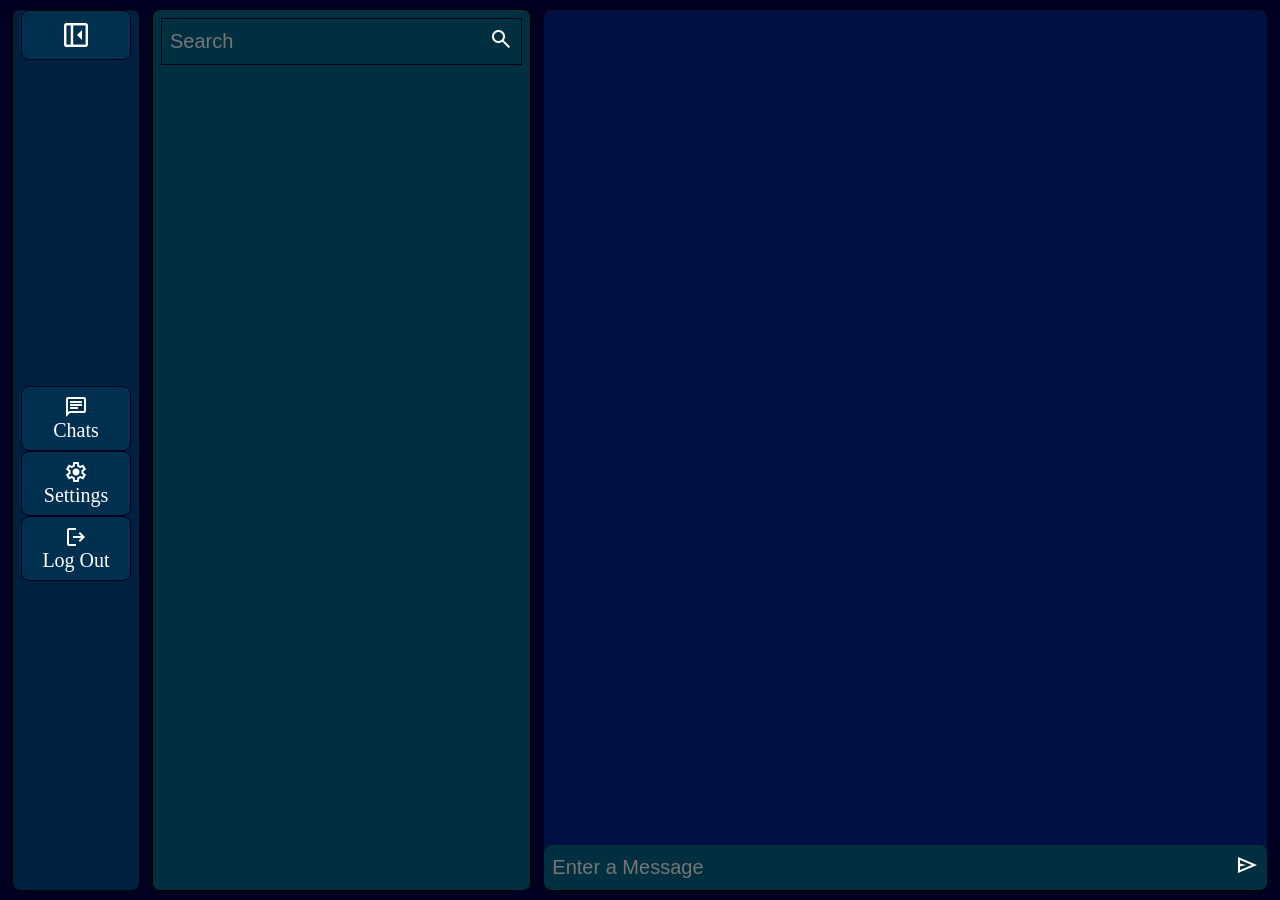
<file: index.html>
<!DOCTYPE html>
<html lang="en">
	<head>
		<meta charset="utf-8" />
		<meta name="viewport" content="width=device-width, initial-scale=1.0" />
		<link rel="stylesheet" href="style.css">
		<link rel="stylesheet" href="utilities.css">
		<link rel="stylesheet" href="https://fonts.googleapis.com/css2?family=Material+Symbols+Outlined:opsz,wght,FILL,GRAD@20..48,100..700,0..1,-50..200&icon_names=chat,left_panel_close,left_panel_open,logout,search,send,settings" />
		<title>Secure Chat App</title>
	</head>
	<body class="flex center">
		<div class="flex column gap-2" id="navigation-bar">
			<div class="flex center">
				<div class="img-button" onClick="toggleChatDrawer()">
					<span class="material-symbols-outlined" id="drawer_span">left_panel_close</span>
				</div>
			</div>
			<div class="flex column center" style="flex: 1;">
				<div class="img-button">
					<span class="material-symbols-outlined">chat</span>
					<span>Chats</span>
				</div>
				<div class="img-button">
					<span class="material-symbols-outlined">settings</span>
					<span>Settings</span>
				</div>
				<div class="img-button">
					<span class="material-symbols-outlined">logout</span>
					<span>Log Out</span>
				</div>
			</div>
		</div>
		<div class="padded-flex column center gap-2" id="chats-list-pane">
			<div class="flex center bordered" id="chats-search">
				<input type="text" id="chat-search" placeholder="Search" />
				<button><span class="material-symbols-outlined">search</span></button>
			</div>
			<div class="flex vertical-center" id="chats-list">
				<ul class="flex column">
				</ul>
			</div>
		</div>
		<div class="flex column center" id="chat-pane">
			<div class="flex center" id="chat-history">
				<ul class="flex column">
				</ul>
			</div>
			<div class="flex center" id="chat-message-area">
				<input type="text" placeholder="Enter a Message" />
				<button><span class="material-symbols-outlined">send</span></button>
			</div>
		</div>
		<script src="script.js"></script>
	</body>
</html>
</file>
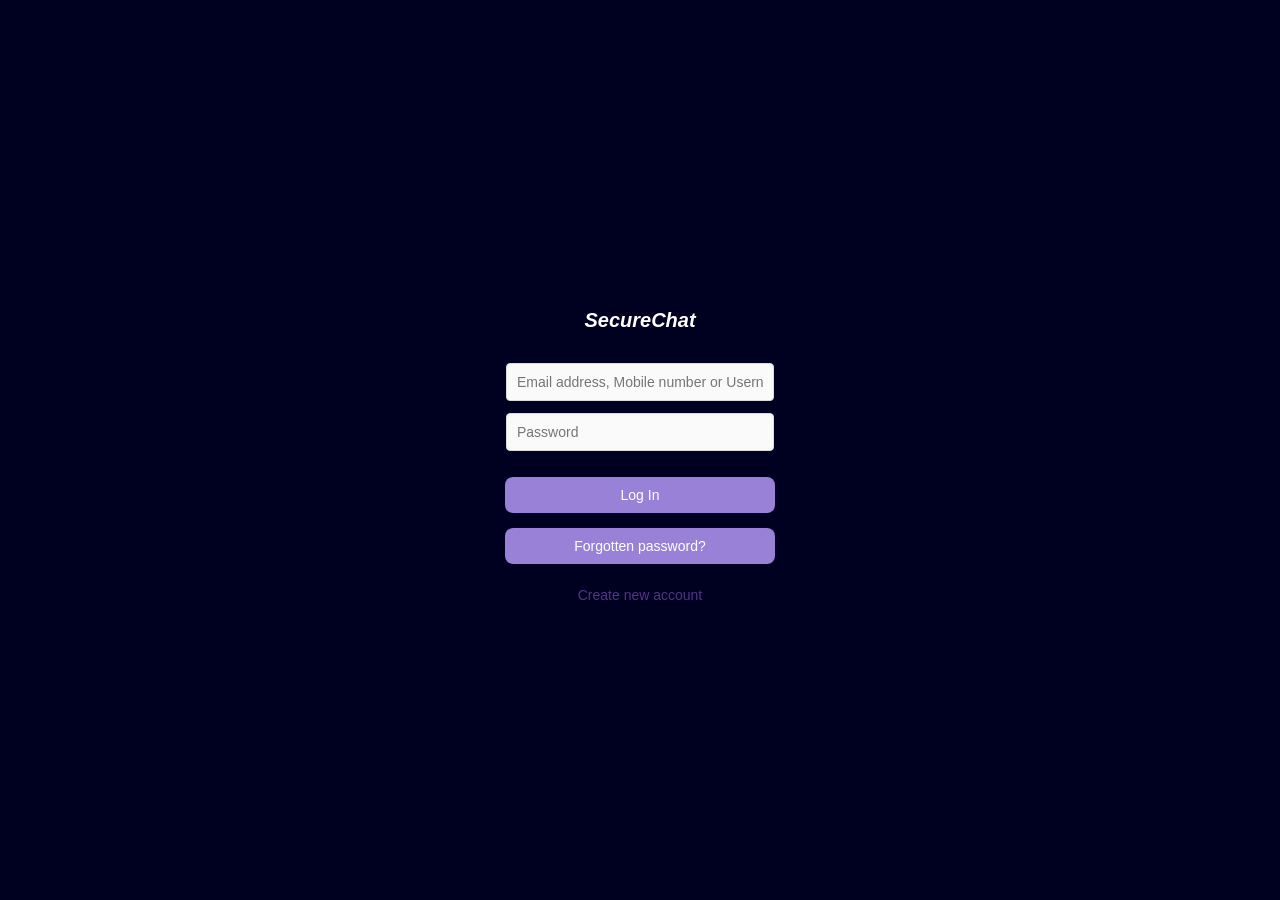
<file: login.html>
<!DOCTYPE html>
<html lang="en">
	<head>
		<meta charset="UTF-8">
		<meta name="viewport" content="width=device-width, initial-scale=1.0">
		<link rel="stylesheet" href="style.css">
		<link rel="stylesheet" href="utilities.css">
		<link rel="stylesheet" href="login.css">
		<title>Login page</title>
	</head>
	<body class="flex center login-page">
		<div class="login-form border">
			<h1 class="login-h1">SecureChat</h1>
			<form action="#">
				<div class="flex center bordered fdesign" id="logininput">
					<input type="text" id="flogin" name="flogin" placeholder="Email address, Mobile number or Username"><br>
					<span class="ferror"></span>
				</div>
				<div class="flex center bordered fdesign" id="pass">
					<input type="password" id="password" name="password" placeholder="Password"><br>
					<span class="ferror"></span>
				</div>
				<button class="btn" type="submit">Log In</button>
			</form>
			<button class="btn" onclick="window.location.href='forgotPassword.html'">Forgotten password?</button><br>
			<button class="create-btn" onclick="window.location.href='SignUp.html'">Create new account</button> 
		</div>
	</body>
</html>
</file>
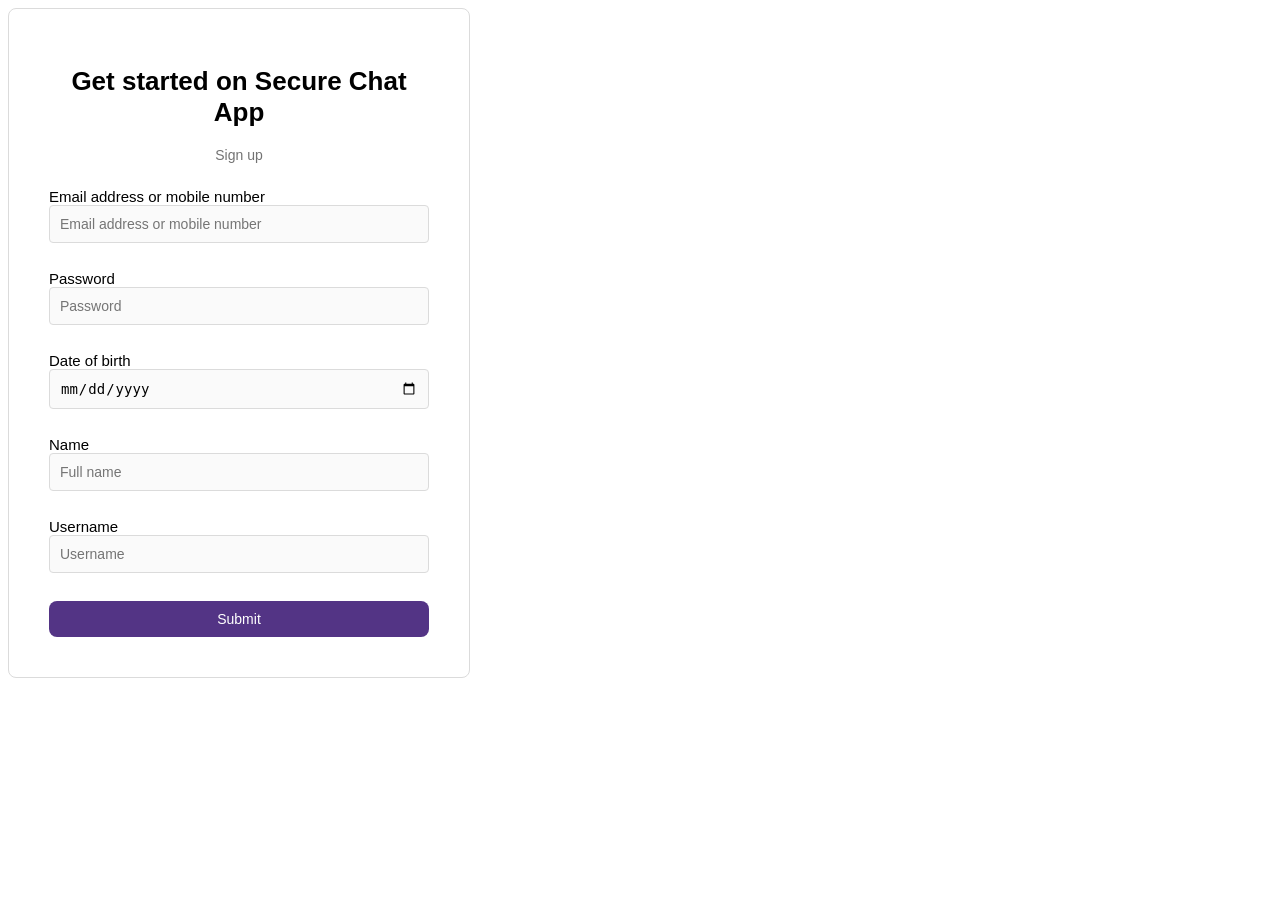
<file: signup.html>
<!DOCTYPE html>
<html lang="en">
<head>
    <meta charset="UTF-8">
    <meta name="viewport" content="width=device-width, initial-scale=1.0">
    <link rel="stylesheet" href="login.css">
    <title>signup page</title>

</head>
<body class="login-page">

    <div class="container">
        
    <h1 class="signup-heading">Get started on Secure Chat App</h1>
    <h4 class="signup-h4">Sign up</h4>

    <form name="myform" onsubmit="return validateform()">
    <!-- <div class="formdesign" id="number">
        <label for="fnumber">Mobile number</label><br>
        <input type="tel" id="fnumber" name="fnumber" placeholder="Mobile number"><br>
        <span class="formerror"></span>
    </div> -->

    <div class="formdesign" id="logininput">
        <label for="flogin">Email address or mobile number</label><br>
        <input type="text" id="flogin" name="flogin" placeholder="Email address or mobile number"><br>
        <span class="formerror"></span>
    </div>

    <div class="formdesign" id="pass">
        <label for="fpass">Password</label>
        <br>
        <input type="password" id="fpass" name="fpass" placeholder="Password"><br>
        <span class="formerror"></span>
    </div>

    <div class="formdesign" id="dob">
        <label for="fdob">Date of birth</label><br>
        <input type="date" id="fdob" name="fdob" placeholder=""><br>
        <span class="formerror"></span>
    </div>

    <div class="formdesign" id="name">
        <label for="fname">Name</label><br>
        <input type="text" id="fname" name="fname" placeholder="Full name"><br>
         <span class="formerror"></span>
    </div>

    <div class="formdesign" id="username">
        <label for="fusername">Username</label><br>
        <input type="text" id="fusername" name="fusername" placeholder="Username"><br>
        <span class="formerror"></span>
    </div>

    <input class="button" type="submit" value="Submit">

    </form>
    </div>

    <script>
    function clearErrors(){
        errors = document.getElementsByClassName('formerror');
        for(let item of errors){
        item.innerHTML = "";
        }
    }

    function seterror(id,error){
        var element = document.getElementById(id);
        element.getElementsByClassName('formerror')[0].innerHTML = error;
    }

    function validateform(){
    var returnval = true;
    clearErrors();

    var username = document.forms['myform']["fusername"].value;
    if(username.length == 0){
        seterror("username","*Please select a username for your account");
        returnval = false;  
    }

    var input = document.forms['myform']["flogin"].value;
    var mobileRegex = /^\d{10}$/; 
    var emailRegex = /^[^\s@]+@[^\s@]+\.[^\s@]+$/;

    if (!(mobileRegex.test(input) || emailRegex.test(input))) {
        seterror("logininput", "*Enter a valid email address or mobile number");
        returnval = false;
    }

    var password = document.forms['myform']["fpass"].value;
    var passwordRegex = /^(?=.*[A-Za-z])(?=.*\d)(?=.*[@$!%*?&]).{6,15}$/;

    if(!passwordRegex.test(password)){
        seterror("pass", "*Password must be 6-15 characters with letter, number & special character");
        returnval = false;
    }

    return returnval;
}
    </script>
</body>
</html>
</file>
<file: style.css>
:root {
	--accent-color-a: #000020;
	--accent-color-b: #002040;
	--accent-color-b-light: #003050;
	--accent-color-c: #003040;
	--accent-color-d: #001040;
	--accent-color-e: #004040;
	--font-color: #ffffff;
}
* {
	box-sizing: border-box;
	padding: 0px;
	margin: 0px;
	color: var(--font-color);
	font-size: 20px;
}

body {
	background-color: var(--accent-color-a);
	height: 100vh;
	gap: 12px;
	padding: 0px 12px;
}
#drawer_span {
	font-size: 32px;
}
.img-button {
	display: flex;
	flex-direction: column;
	align-items: center;
	justify-content: center;
	width: calc(100% - 16px);
	margin: 0px 8px;
	background-color: var(--accent-color-b-light);
	border: 1px solid var(--accent-color-a);
	border-radius: 8px;
	padding: 8px;
	cursor: pointer;
	transition: transform 0.2s;
}
.img-button:hover {
	transform: scale(1.1);
}

#navigation-bar {
	height: 98vh;
	width: 128px;
	border: 1px solid black;
	border-radius: 8px;
	background-color: var(--accent-color-b);
}
#chats-list-pane {
	height: 98vh;
	flex: 1;
	border: 1px solid black;
	border-radius: 8px;
	background-color: var(--accent-color-c);
}
#chats-search {
	width: 100%;
}
#chats-list {
	height: 100%;
	flex: 1;
	width: 90%;
}
#chats-list ul {
	list-style-type: none;
	width: 100%;
}
#chats-list ul li {
	padding: 16px;
	background-color: var(--accent-color-e);
	border-radius: 16px;
	cursor: pointer;
}
#chats-list ul li:not(:last-child) {
	border-bottom: 1px solid var(--accent-color-a);
}
#chat-pane {
	height: 98vh;
	flex: 2;
	border: 1px solid black;
	border-radius: 8px;
	background-color: var(--accent-color-d);
}
#chat-history {
	flex: 1;
}
#chat-history ul {
	list-style-type: none;
	width: 100%;
}
#chat-message-area {
	background-color: var(--accent-color-c);
	border-radius: 8px;
	width: 100%;
}

input {
	width: auto;
	background-color: transparent;
	border-radius: 8px;
	border: 0px;
	padding: 8px;
	flex: 1;
	min-width: 0;
}
button {
	background-color: transparent;
	border-radius: 8px;
	border: 0px;
	padding: 8px;
	cursor: pointer;
}
</file>
<file: utilities.css>
.flex {
	display: flex;
}
.padded-flex {
	display: flex;
	padding: 8px;
}
.column {
	flex-direction: column;
}
.vertical-center {
	justify-content: center;
}
.center {
	align-items: center;
	justify-content: center;
}
.gap-1 {
	gap: 1%;
}
.gap-2 {
	gap: 2%;
}
.gap-5 {
	gap: 5%;
}
.bordered {
	border: 1px solid var(--accent-color-a);
}
</file>
<file: login.css>
.login-page {
    /* background-color: #fafafa; */
    font-family: Arial, Helvetica, sans-serif;
}

.login-form {
    width: 350px;
    padding: 40px 40px 20px 40px;
    text-align: center;
}

.login-h1 {
    margin-bottom: 30px;
    font-style:oblique;
}

.fdesign {
    margin-bottom: 10px;   
}

.fdesign input {
    width: 100%;
    padding: 10px;
    background-color: #fafafa;
    border: 1px solid #dbdbdb;
    border-radius: 4px;
    font-size: 14px;
    box-sizing: border-box;
}

.btn{
    width: 100%;
    background-color: #9981d7;
    color: white;
    border: none;
    padding: 10px;
    border-radius: 8px;
    font-size: 14px;
    margin-top: 15px;   
    cursor: pointer;
}

.btn:hover{
    background-color: #6840a3;
}

.create-btn{
    width: 100%;
    background: none;
    border: none;
    color: #533485;
    font-size: 14px;
    margin-top: 15px;
    cursor: pointer;
}

/* for signup */
.signup-page{
    background-color: #fafafa;
    font-family: Arial, Helvetica, sans-serif;
    display: flex;
    justify-content: center;
    align-items: center;
    min-height: 100vh;
}

.container{
    width: 380px;
    background-color: #ffffff;
    border: 1px solid #dbdbdb;
    padding: 40px;
    text-align: center;
    border-radius: 8px;
}

.signup-heading{
    font-size: 26px;
    font-weight: 600;
    margin-bottom: 5px;
}

.signup-h4{
    font-size: 14px;
    font-weight: 500;
    color: #737373;
    margin-bottom: 25px;
}

.formdesign{
    margin-bottom: 6px;
    text-align: left;
}

.formdesign label{
    font-size: 15px;
    font-weight: 500;
    display: block;
    margin-top: 20px;
}

.formdesign input{
    width: 100%;
    padding: 10px;
    background-color: #fafafa;
    border: 1px solid #dbdbdb;
    border-radius: 4px;
    font-size: 14px;
    box-sizing: border-box;
    margin-bottom: 7px;
}

.formdesign input:focus{
    outline: none;
    border: 1px solid #a8a8a8;
    background-color: #ffffff;
}

.formerror{
    color: #ed4956;
    font-size: 12px;
    margin-top: 4px;
    display: block;
}

.button{
    width: 100%;
    background-color: #533485;
    color: white;
    border: none;
    padding: 10px;
    border-radius: 8px;
    font-size: 14px;
    margin-top: 15px;
    cursor: pointer;
}

.button:hover{
    background-color: #533485;
}

br{
    display: none;
}
</file>
